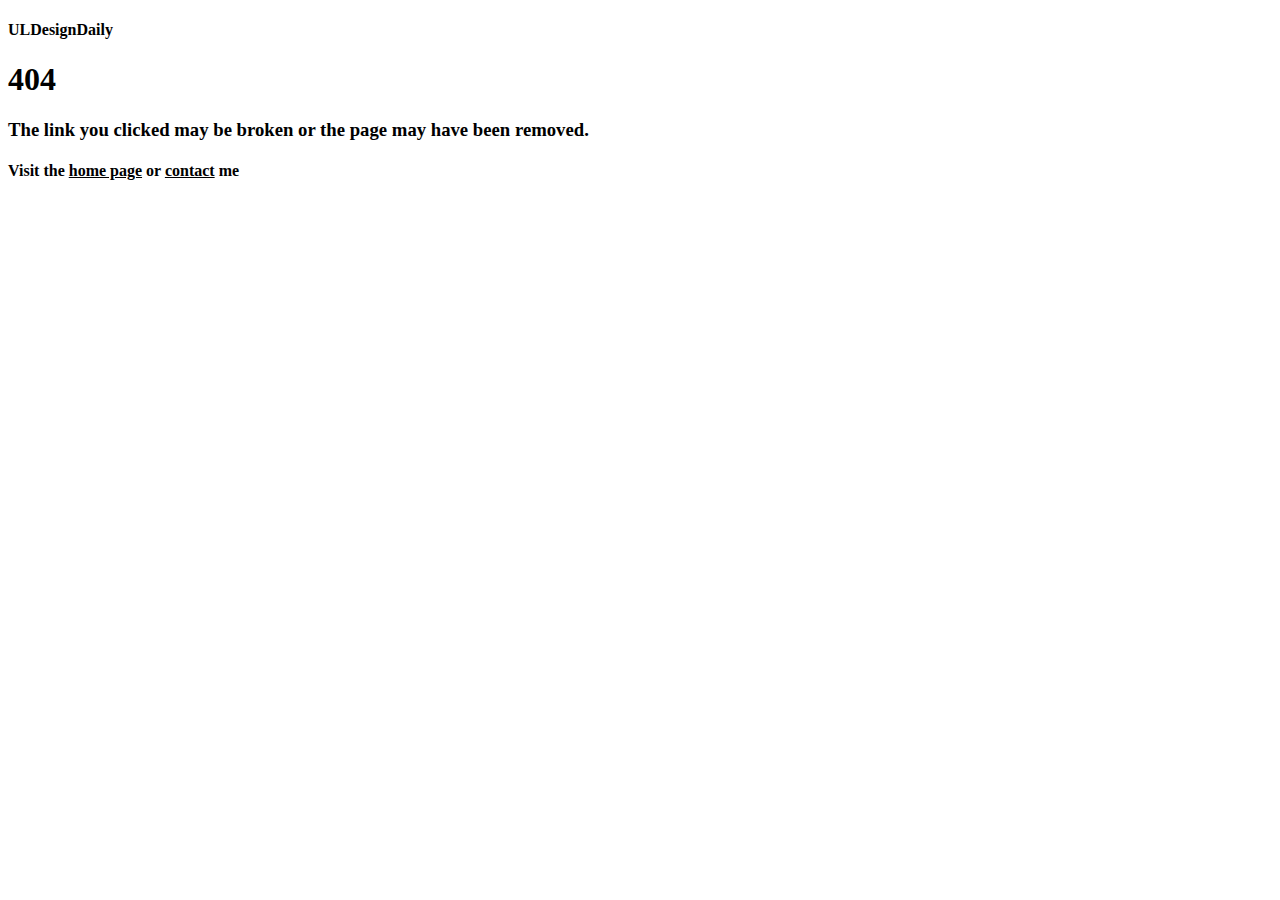
<file: index_404.html>
<!DOCTYPE html>
<html lang="en">
<head>
    <meta charset="UTF-8">
    <meta name="viewport" content="width=device-width, initial-scale=1.0">
    <title>404</title>
</head>
<body>
    <div class="back">
    <h4>ULDesignDaily</h4>
    <h1>404</h1>
    <h3>The link you clicked may be broken or the page may have been removed.</33>
    <h4>Visit the <u>home page</u> or <u>contact</u> me</h4>
</div>
</body>
</html>
</file>
